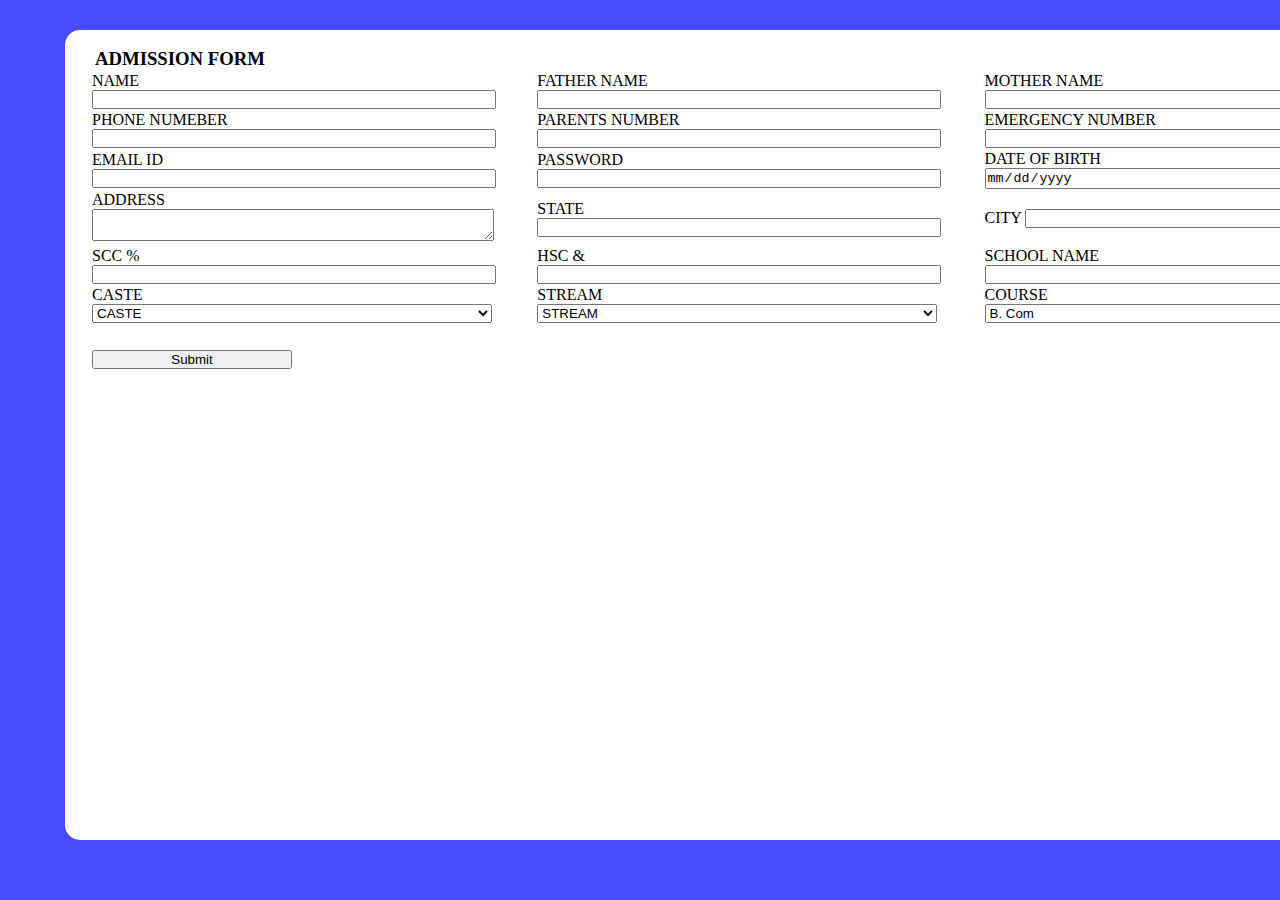
<file: newindex.html>
<!DOCTYPE html>
<html lang="en">
    <head>
        <meta charset="UTF-8">
        <meta name="viewport" content="width=device-width, initial-scale=1.0">
        <title>Document</title>
        <link
            href="https://cdn.jsdelivr.net/npm/bootstrap@5.0.2/dist/css/bootstrap.min.css"
            rel="stylesheet"
            integrity="sha384-EVSTQN3/azprG1Anm3QDgpJLIm9Nao0Yz1ztcQTwFspd3yD65VohhpuuCOmLASjC"
            crossorigin="anonymous">
        <link rel="stylesheet" href="admissionform.css">

    </head>
    <body>
        <div class="form-back">
            <form><br>
                <h3 style="margin-left: 30px;">ADMISSION FORM</h3>
                <table class="table table-borderless">
                    <tr>
                        <td>
                            <label>NAME</label>
                            <input type="text" name id class="form-control">
                        </td>
                        <td>
                            <label>FATHER NAME</label>
                            <input type="text" name id class="form-control">
                        </td>
                        <td>
                            <label>MOTHER NAME</label>
                            <input type="text" name id class="form-control">
                        </td>
                    </tr>
                    <tr>
                        <td>
                            <label>PHONE NUMEBER</label>
                            <input type="number" name id class="form-control">
                        </td>
                        <td>
                            <label>PARENTS NUMBER</label>
                            <input type="number" name id class="form-control">
                        </td>
                        <td>
                            <label>EMERGENCY NUMBER</label>
                            <input type="number" name id class="form-control">
                        </td>
                    </tr>
                    <tr>
                        <td>
                            <label>EMAIL ID</label>
                            <input type="email" name id class="form-control">
                        </td>
                        <td>
                            <label>PASSWORD</label>
                            <input type="password" name id class="form-control">
                        </td>
                        <td>
                            <label>DATE OF BIRTH</label>
                            <input type="date" name id class="form-control">
                        </td>
                    </tr>
                    <tr>
                        <td>
                            <label>ADDRESS</label>
                            <textarea type="text" name id class="form-control"></textarea>
                        </td>
                        <td>
                            <label>STATE</label>
                            <input type="text" name id class="form-control">
                        </td>
                        <td>
                            <label>CITY</label>
                            <input type="text" name id class="form-control">
                        </td>
                    </tr>
                    <tr>
                        <td>
                            <label>SCC %</label>
                            <input type="number" name id class="form-control">
                        </td>
                        <td>
                            <label>HSC &</label>
                            <input type="number" name id class="form-control">
                        </td>
                        <td>
                            <label>SCHOOL NAME</label>
                            <input type="text" name id class="form-control">
                        </td>
                    </tr>
                    <tr>
                        <td>
                            <label>CASTE</label>
                            <select class="form-select">
                                <option>CASTE</option>
                                <option>SCC</option>
                                <option>ST</option>
                                <option>OBC</option>
                                <option>EWS</option>
                                <option>GENERAL</option>
                            </select>
                        </td>
                        <td>
                            <label>STREAM</label>
                            <select class="form-select">
                                <option>STREAM</option>
                                <option>SCIENCE</option>
                                <option>COMMERCE</option>
                                <option>ARTS</option>
                            </select>
                        </td>
                        <td>
                            <label>COURSE</label>
                            <select class="form-select">
                                <option>B. Com
                                </option>
                                <option>BA
                                </option>
                                <option>BSC
                                </option>
                                <option>BBA
                                </option>
                                <option>BCA
                                </option>
                            </select>
                        </td>
                    </tr>
                    <tr>
                        <td>
                            <input type="submit" class="btn btn-success" style="margin-top: 25px;">
                        </td>
                        <td></td>
                        <td></td>
                    </tr>
                    </tr>
                </table>
            </form>
        </div>
    </body>
</html>
</file>
<file: admissionform.css>
*{
    margin: 0px;
    padding: 0px;
}
body{
    background-color: #474bff;
}
.form-back{
    height: 90vh;
    width: 1400px;
    background-color: white;
    margin: 30px;
    margin-left: 65px;
    border-radius: 15px;
}
table{
    margin-left: 25px;
    margin-right: 25px;
}
input{
    width: 200px;
}
input[type=text]{
    width: 400px;
}
input[type=date]{
    width: 400px;
}
select{
    width: 400px;
}
textarea{
    width: 400px;
}
.form-select{
    width: 400px;
}
input[type=number]{
    width: 400px;
}
input[type=email]{
    width: 400px;
}
input[type=password]{
    width: 400px;
}
</file>
